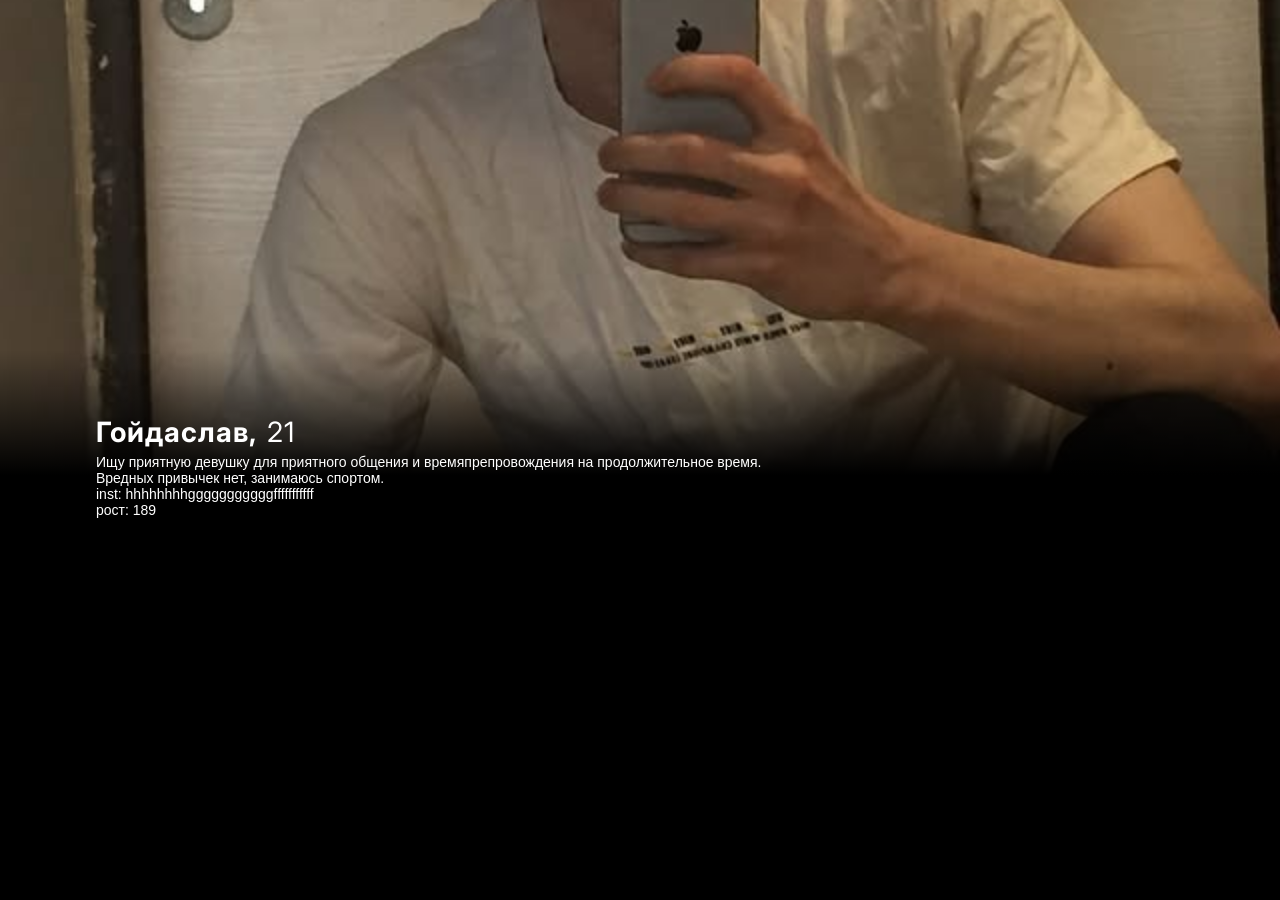
<file: profile.html>
<!DOCTYPE html>
<html lang="en">
<head>
	<meta charset="UTF-8">
	<meta name="viewport" content="width=device-width, initial-scale=1.0">
	<link rel="stylesheet" href="css/main.css">
	<link rel="stylesheet" href="css/base.css">
	<title>Document</title>
</head>
<body>
	<div id="content" class="relative flex column gap-5" >
		<!-- <div class="top-content "> -->
			<div class="text-header flex row gap-10">
				<div class="name">Гойдаслав,</div>
				<div class="age">21</div>
			</div>
			<div class="description">
				<p>Ищу приятную девушку для приятного общения и времяпрепровождения на продолжительное время.</p>
				<p>Вредных привычек нет, занимаюсь спортом.</p>
				<p>inst: hhhhhhhhgggggggggggfffffffffff </p>
				<p>рост: 189  </p>
			</div>
		<!-- </div> -->
	</div>
	<div class="gradient absolute"></div>
	<img class="absolute" src="img/1.jpg" height="500" width="100%" id="profile-main-img">
	
</body>
</html>
</file>
<file: css/main.css>
@import url('https://fonts.googleapis.com/css2?family=Inter:ital,opsz,wght@0,14..32,100..900;1,14..32,100..900&family=Montserrat:ital,wght@0,100..900;1,100..900&family=Raleway:ital,wght@0,100..900;1,100..900&display=swap');

*{
	margin: 0;
	padding: 0;
	outline: none;
}

:root{
	--white: #fff;
	--black: #000;

	--main-color: var(--black);
	--text-color: #fff;
	--main-bg-color: #000;
	/* --main-bg-color: #f5f5f7; */

	--font: Arial, Helvetica, sans-serif;
	--font-large: "Raleway", sans-serif;
	--font-small: "Montserrat", sans-serif;
	--font-universal: "Inter", sans-serif;

	--font-family:Arial, Helvetica, sans-serif;
	--border-radius: 10px;
}

body{
	color: var(--text-color);
	font-family: var(--font);
	background-color: var(--main-bg-color);
}


#profile-main-img{
	top: 0;
	z-index: -1;
	height: 500px;
	width: 100%;
	object-fit: cover;
}
.gradient{
	top: 0;
	z-index: 0;
	height: 500px;
	width: 100%;
	background: linear-gradient(0deg,rgba(0, 0, 0, 1) 5%, rgba(0, 0, 0, 0) 30%);
}

.text-header{
	font-size: 28px;
	letter-spacing: 1px;
	font-family: var(--font-universal);
	
}
.text-header .name{
	font-weight: bold;
}
.description{
	font-size: 14px;
}

#content{
	z-index: 1;
	width: 85%;
	margin:415px auto 0px auto;
}
</file>
<file: css/base.css>
.flex{
	display: flex;
}
.row{
	flex-direction: row;
}
.column{
	flex-direction: column;
}
.flex-1{
	flex: 1;
}

.gap-5{
	gap: 5px;
}
.gap-10{
	gap: 10px;
}
.gap-15{
	gap: 15px;
}
.gap-20{
	gap: 20px;
}
.gap-30{
	gap: 30px;
}

.gap-5-10{
	gap: 5px 10px;
}

.wrap{
	flex-wrap: wrap;
}

.align-center{
	align-items: center;
}
.content-center{
	justify-content: center;
}

.absolute{
	position: absolute;
}

.text-capitalize{
	text-transform: capitalize;
}

.relative{
	position: relative;
}

.br-5{
	border-radius: 5px;
}
.br-10{
	border-radius: 10px;
}
.br-20{
	border-radius: 20px;
}

.op-7{
	opacity: .7;
}

.op-5{
	opacity: 0.5;
}

.op-8{
	opacity: 0.8;
}

.bold{
	font-weight: bold;
}


.text-center{
	text-align: center;
}
.text-small{
	font-family: var(--small-font);
	font-size: 12px;
}

.mt-80{
	margin-top: 80px;
}
.ma{
	margin: auto;
}

a{
	color: unset;
}

.fs-12{
	font-size: 12px;
}
</file>
